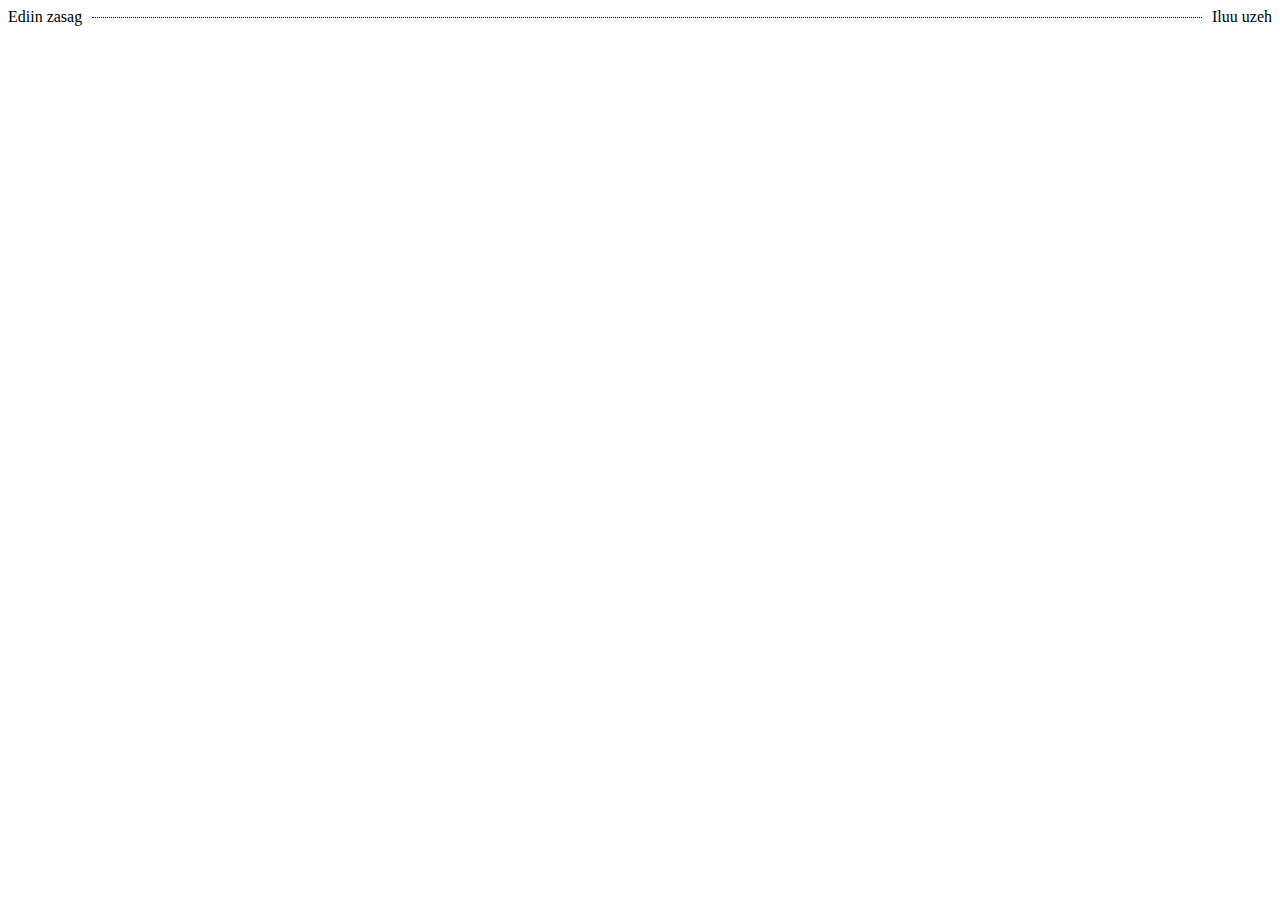
<file: index.html>
<!DOCTYPE html>
<html lang="en">
  <head>
    <meta charset="UTF-8" />
    <meta name="viewport" content="width=<div>>, initial-scale=1.0" />
    <title>Document</title>
  </head>
  <body>
    <div
      style="display: flex; flex-direction: row; align-items: center; gap: 10px"
    >
      <div>Ediin zasag</div>
      <div style="border-top: 1px dotted black; flex: 1"></div>
      <div>Iluu uzeh</div>
    </div>
  </body>
</html>
</file>
